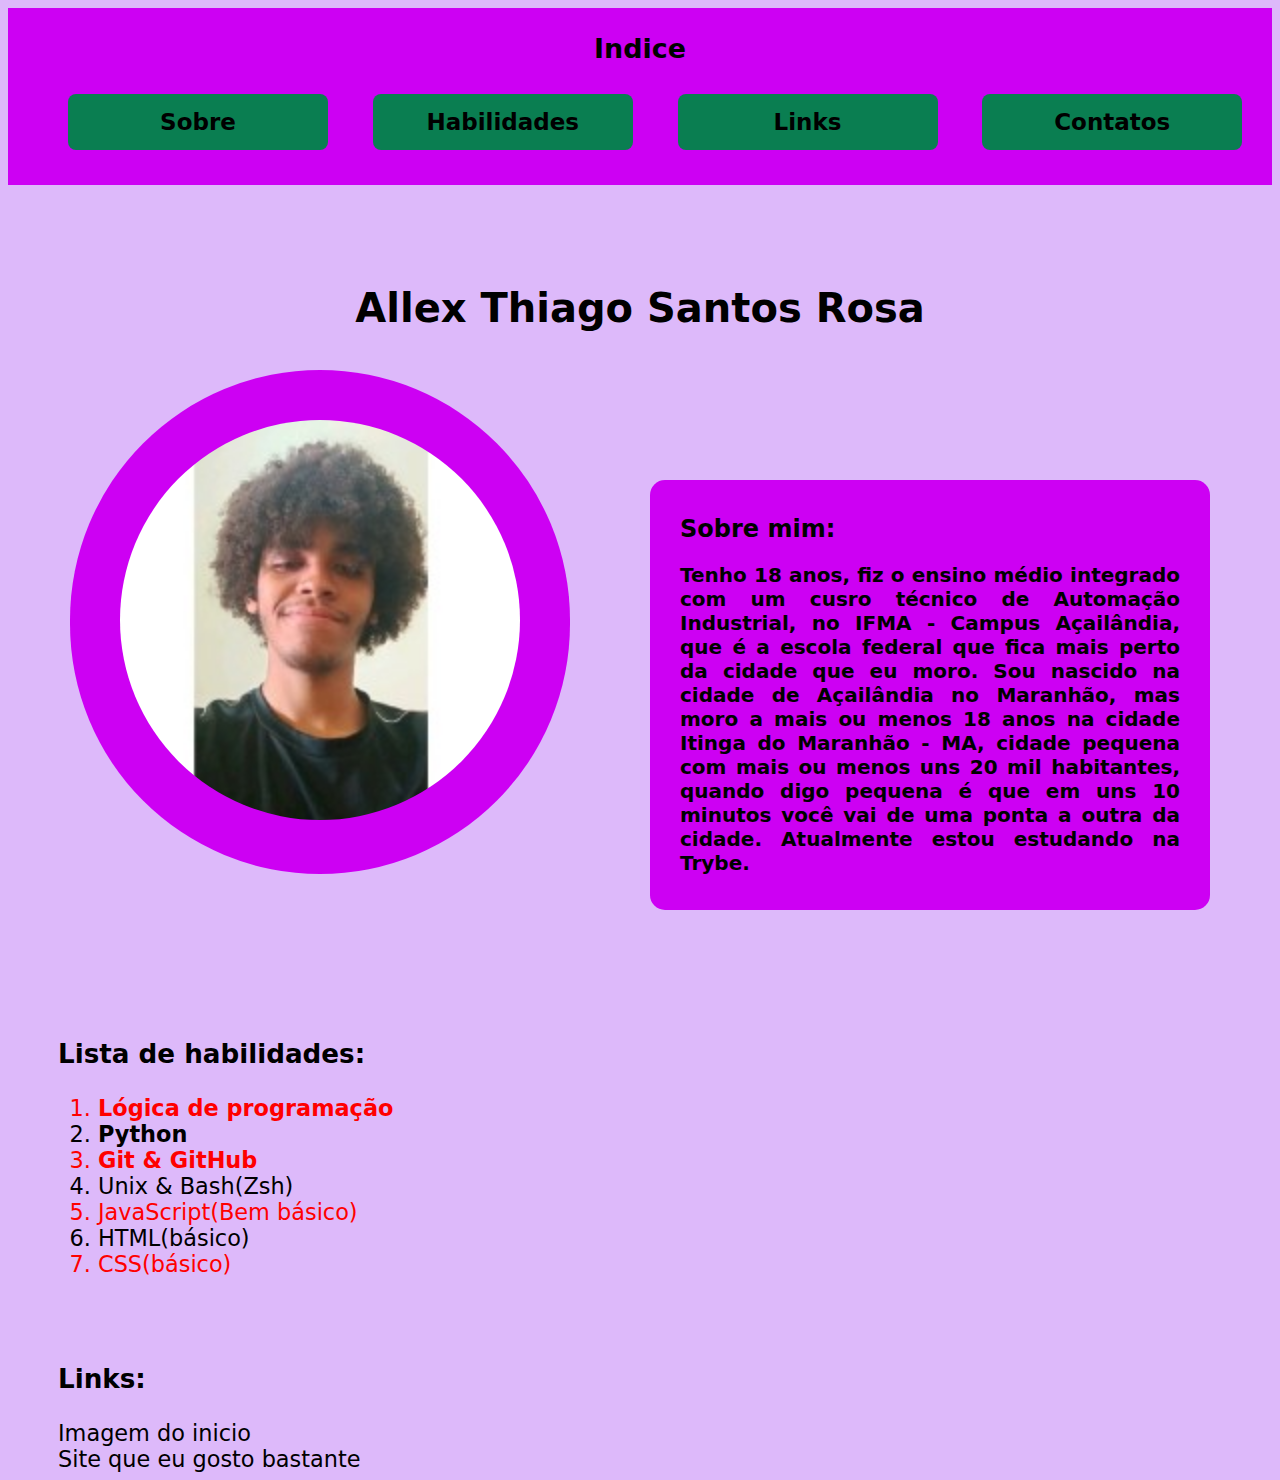
<file: index.html>
<!DOCTYPE html>
<html lang="pt-br">
    <head>

        <meta charset="UTF-8">
        <meta http-equiv="X-UA-Compatible" content="IE=edge">
        <meta name="viewport" content="width=device-width, initial-scale=1.0">
        <link rel="stylesheet" type="text/css" href="style.css">
        <title>Portifólio</title>

    </head>
    <body>

        <header id="header">

            <h3 id="indie">Indice</h3>
            <nav id="indie-list">

                <a href="#sec_1" ><li class="indie-cont">Sobre</li></a>
                <a href="#sec_2"><li class="indie-cont">Habilidades</li></a>
                <a href="#sec_3"><li class="indie-cont">Links</li></a>
                <a href="contact.html"><li class="indie-cont">Contatos</li></a>

            </nav>
            
        </header>

        <main>

            <section id="sec_1">

                <div id="name"><h1><a href="contact.html">Allex Thiago Santos Rosa</a></h1></div>
                <div id="image">

                    <img src="imgs/fotopow.jpeg" 
                    alt="Imagem do dono do portifólio"
                    width="400px"
                    id="my_img">
                
                </div>
                <section id="about-sec">

                    <h2>Sobre mim:</h2>
                    <p id="about"> 

                        Tenho 18 anos, fiz o ensino médio integrado com um cusro técnico de Automação Industrial, 
                        no IFMA - Campus Açailândia, que é a escola federal que fica mais perto da cidade que eu moro. Sou nascido na cidade
                        de Açailândia no Maranhão, mas moro a mais ou menos 18 anos na cidade Itinga do Maranhão - MA,
                        cidade pequena com mais ou menos uns 20 mil habitantes, quando digo pequena é que em uns 10 minutos você vai de uma ponta a outra da cidade. 
                        Atualmente estou estudando na Trybe.

                    </p>

                </section>

            </section>

            <br>
            <br>

            <section id="sec_2">

                <h3>Lista de habilidades:</h3>
                <ol id="hab-list">
                    <li><strong>Lógica de programação</strong></li>
                    <li><strong>Python</strong></li>
                    <li><strong>Git & GitHub</strong></li>
                    <li>Unix & Bash(Zsh)</li>
                    <li>JavaScript(Bem básico)</li>
                    <li>HTML(básico)</li>
                    <li>CSS(básico)</li>
                </ol>

            </section>

            <br>
            <br>

            <section id="sec_3">

                <h3>Links:</h3>
                <a href="#my_img">Imagem do inicio</a>
                <br>
                <a href="https://www.betrybe.com/" target="_blank">Site que eu gosto bastante</a>
            
            </section>
            
        </main>

    </body>
</html>
</file>
<file: style.css>
body {
    font-family: system-ui, -apple-system, BlinkMacSystemFont, 'Segoe UI', Roboto, Oxygen, Ubuntu, Cantarell, 'Open Sans', 'Helvetica Neue', sans-serif;
    background-color: rgb(221, 185, 250);
}

h1 {
    font-size: 40px;
}

a {
    color: black;
    text-decoration: none;
    margin: 0px;
}

#header {
    background-color: #Cd00f3;
    font-weight: 600;
    font-size: 23px;
    padding: 25px 50px;
    margin: 0px;
    /* border-bottom: 5px solid black; */
}

#indie-list {
    padding: 10px;
    column-gap: 75px;
    column-count: 4;
}

#indie-list a {
    display: flex;
    width: max-content;
    padding: 15px 30px;
    background-color: #0a7e51;
    border-radius: 8px;
}

#indie {
    text-align: center;
    margin-bottom: 20px;
    margin-top: 0px;
}

.indie-cont{
    background-color: #0a7e51;
    text-align: center;
    width: 200px;
    list-style: none;
}

#sec_1 {
    height: 600px;
    margin-bottom: 90px;
    margin-top: 100px;
}

#name {
    text-align: center;
}

#image {
    position: absolute;
    left: 70px;
    top: 370px;
    padding: 50px;
    background-color: #Cd00f3;
    border-radius: 250px;
}

#my_img {
    border-radius: 300px;
}

#about-sec {
    background-color:  #Cd00f3;
    padding: 15px 30px;
    border-radius: 15px;
    position: absolute;
    left: 650px;
    top: 480px;
    margin-right: 70px;
}

#about-sec h2{
    margin-bottom: 20px;
    margin-top: 20px;
}

#about {
    text-align: justify;
    font-size: 20px;
    font-weight: 550;
}

#sec_2, #sec_3 {
    margin-left: 50px;
    font-size: 1.4em;
}

#hab-list li:nth-of-type(odd) {
    color: red;
}
</file>
